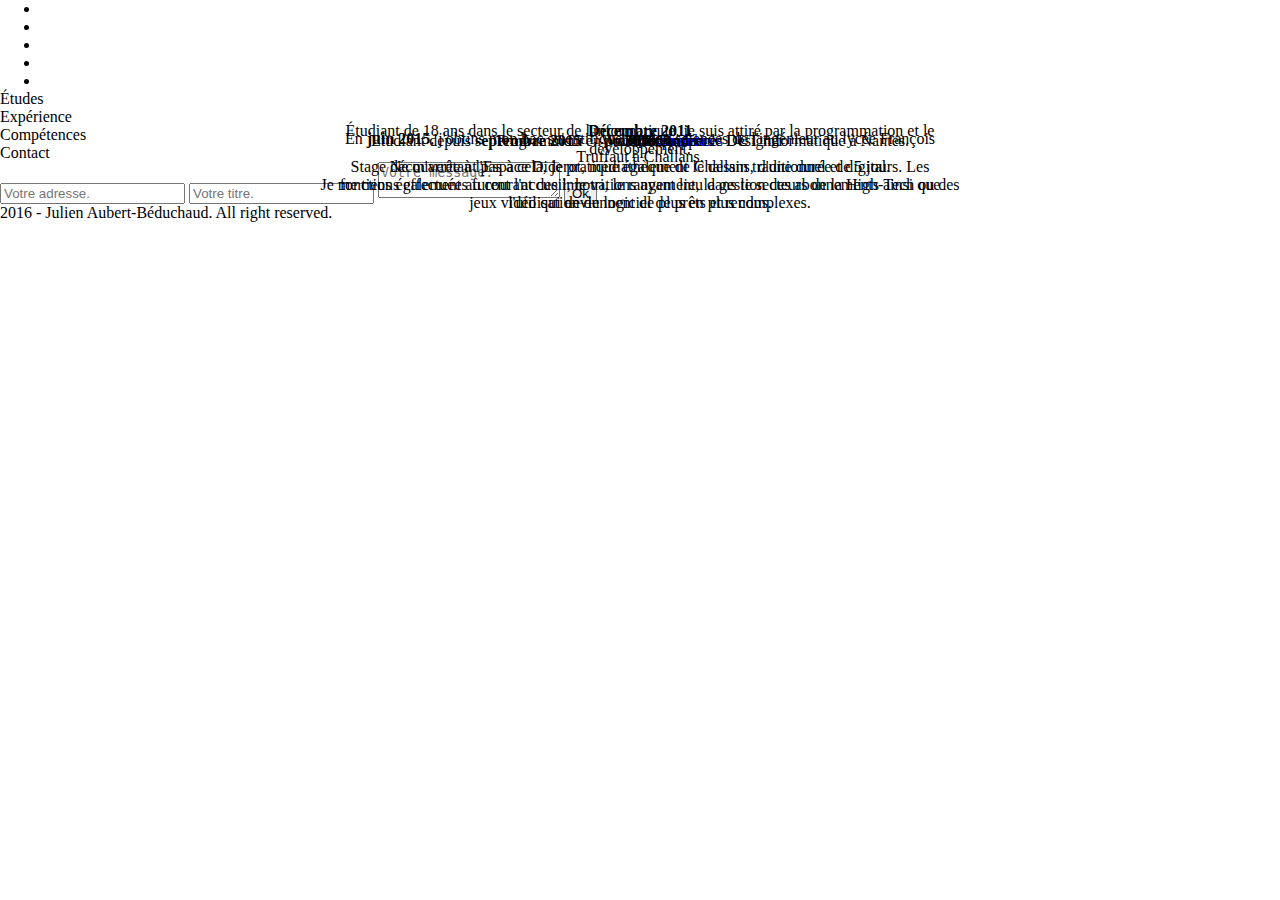
<file: index.html>
<!DOCTYPE html>
<html>
  <head>
    <title>Julien AuBe</title>
    <meta http-equiv="content-type" content="text/html; charset=utf-8" />
		<link rel="stylesheet" type="text/css" href="./css/style.css" media="screen" />
		<script src="https://ajax.googleapis.com/ajax/libs/jquery/1.12.0/jquery.min.js"></script>
    <script>
      $(document).ready(function() {
        $('.smooth').on('click', function() {
          var page = $(this).attr('href');
          var speed = 1000;
          $('html, body').animate( { scrollTop: $(page).offset().top }, speed );
          return false;
        });
      });
    </script>
    <script>
      $(window).scroll(function() {
        var scroll = $(window).scrollTop();
        var size = window.innerHeight;

        if (((size*2.9)>scroll && scroll > size) || (size*6.7)>scroll && scroll > (size*4.8) ){
            $("li").addClass("liwhite");
            $("ul li a").addClass("ulliadark");
        } else {
            $("li").removeClass("liwhite");
            $("ul li a").removeClass("ulliadark");
        }
    });
  </script>
  </head>
  <body>

    <ul class="menu">
        <li><a class="smooth" href="#page-0"><p>Profil</p></a></li>
        <li><a class="smooth" href="#page-etu"><p>Études</p></a></li>
        <li><a class="smooth" href="#page-exp"><p>Expérience</p></a></li>
        <li><a class="smooth" href="#page-com"><p>Compétences</p></a></li>
        <li><a class="smooth" href="#page-contact"><p>Contact</p></a></li>
    </ul>
    <div class="back-white" >
      <div class="cv">

          <div class="cv1"><p>Julien AB.</p></div>
		      <div class="cv2">
            <p>
                Programmeur &middot&nbsp Web Developper &middot&nbsp Designer
            </p>
          </div>
          <div class="cv3" id="page-0">
            <p>
              Étudiant de 18 ans dans le secteur de l'informatique, je suis attiré par la programmation et le développement.</br>
              Ne m'arrêtant pas à cela, je pratique également le dessin traditionnel et digital.</br>
              Je me tiens également au courant des innovations ayant lieu dans le secteurs de la High-Tech ou des jeux vidéo qui deviennent de plus en plus complexes.
            </p>
          </div>
      </div>
    </div>
    <div class="back-black">
      <div class="etudes">

        <div class="title" id="page-etu">Études</div>
        <div class="etudesbox" id="etubox1">
          <p>
            Etudiant depuis <b>septembre 2015</b> en première année de DUT informatique à Nantes.</br>
          </p>
        </div>
        <div class="etudesbox" id="etubox2">
          <p>
            En <b>juin 2015</b>, j'obtins mon bac scientifique, option sciences de l'ingénieur au lycée François Truffaut à Challans.
          </p>
        </div>
        <div class="timeline" id="etu"></div>
        <div class="date" id="date2016"><p>2016</p></div>
        <div class="date" id="date2015"><p>2015</p></div>
      </div>

    </div>
    <div class="back-white">
      <div class="experience" >
        <div class="title" id="page-exp">
          Expérience
        </div>
        <div class="timeline" id="exp"></div>
        <div class="circle"></div>
        <div class="expboxarrow" id="expbox1"></div>
        <div class="expbox" id="expbox1">
          <p>
            <b>Décembre 2011</b>	</br><br> Stage découverte à l'Espace Diderot, médiathèque de Challans, d'une durée de 5 jours. Les fonctions effectuées furent l'accueil, le tri, le rangement, la gestion des abonnements ainsi que l'utilisation du logiciel de prêts et rendus.
          </p>
        </div>
      </div>
    </div>
    <div class="back-black">
      <div class="competences">
        <div class="title" id="page-com">Compétences</div>

        <div id="boxcompetence">
        	<div class="boxcompetence" id="combox1">
        		<div id="boxcompetence-img"><div id="img1"></div></div>
        		<div class="boxcompetence-content">
        			<p>50%</p>
        		</div>
        	</div>
        </div>

        <div id="boxcompetence">
          <div class="boxcompetence" id="combox2">
            <div id="boxcompetence-img"><div id="img2"></div></div>
            <div class="boxcompetence-content">
              <p>25%</p>
            </div>
          </div>
        </div>

        <div id="boxcompetence">
          <div class="boxcompetence" id="combox3">
            <div id="boxcompetence-img"><div id="img3"></div></div>
            <div class="boxcompetence-content">
              <p>15%</p>
            </div>
          </div>
        </div>

        <div id="boxcompetence">
          <div class="boxcompetence" id="combox4">
            <div id="boxcompetence-img"><div id="img4"></div></div>
            <div class="boxcompetence-content">
              <p>60%</p>
            </div>
          </div>
        </div>

        <div id="boxcompetence">
          <div class="boxcompetence" id="combox5">
            <div id="boxcompetence-img"><div id="img5"></div></div>
            <div class="boxcompetence-content">
              <p>30%</p>
            </div>
          </div>
        </div>

        <div id="boxcompetence">
          <div class="boxcompetence" id="combox6">
            <div id="boxcompetence-img"><div id="img6"></div></div>
            <div class="boxcompetence-content">
              <p>5%</p>
            </div>
          </div>
        </div>
      </div>
    </div>

    <div class="back-white">
      <div class="contact" id="page-contact">
        <div class="title" id="contact">Contact</div>
        <form action="MAILTO:julienaubeb@gmail.com" method="post" enctype="text/plain">
          <input type="text" name="adresse" id="adresse" placeholder="Votre adresse." maxlength="75">
          <input type="text" name="sujet" id="sujet" placeholder="Votre titre." maxlength="150">
          <textarea name="message" placeholder="Votre message."></textarea>
          <input type="submit" name="send" id="send" value="Ok">
        </form>
      </div>
    </div>

    <div class="footer">
      2016 - Julien Aubert-Béduchaud. All right reserved.
    </div>
  </body>
</html>
</file>
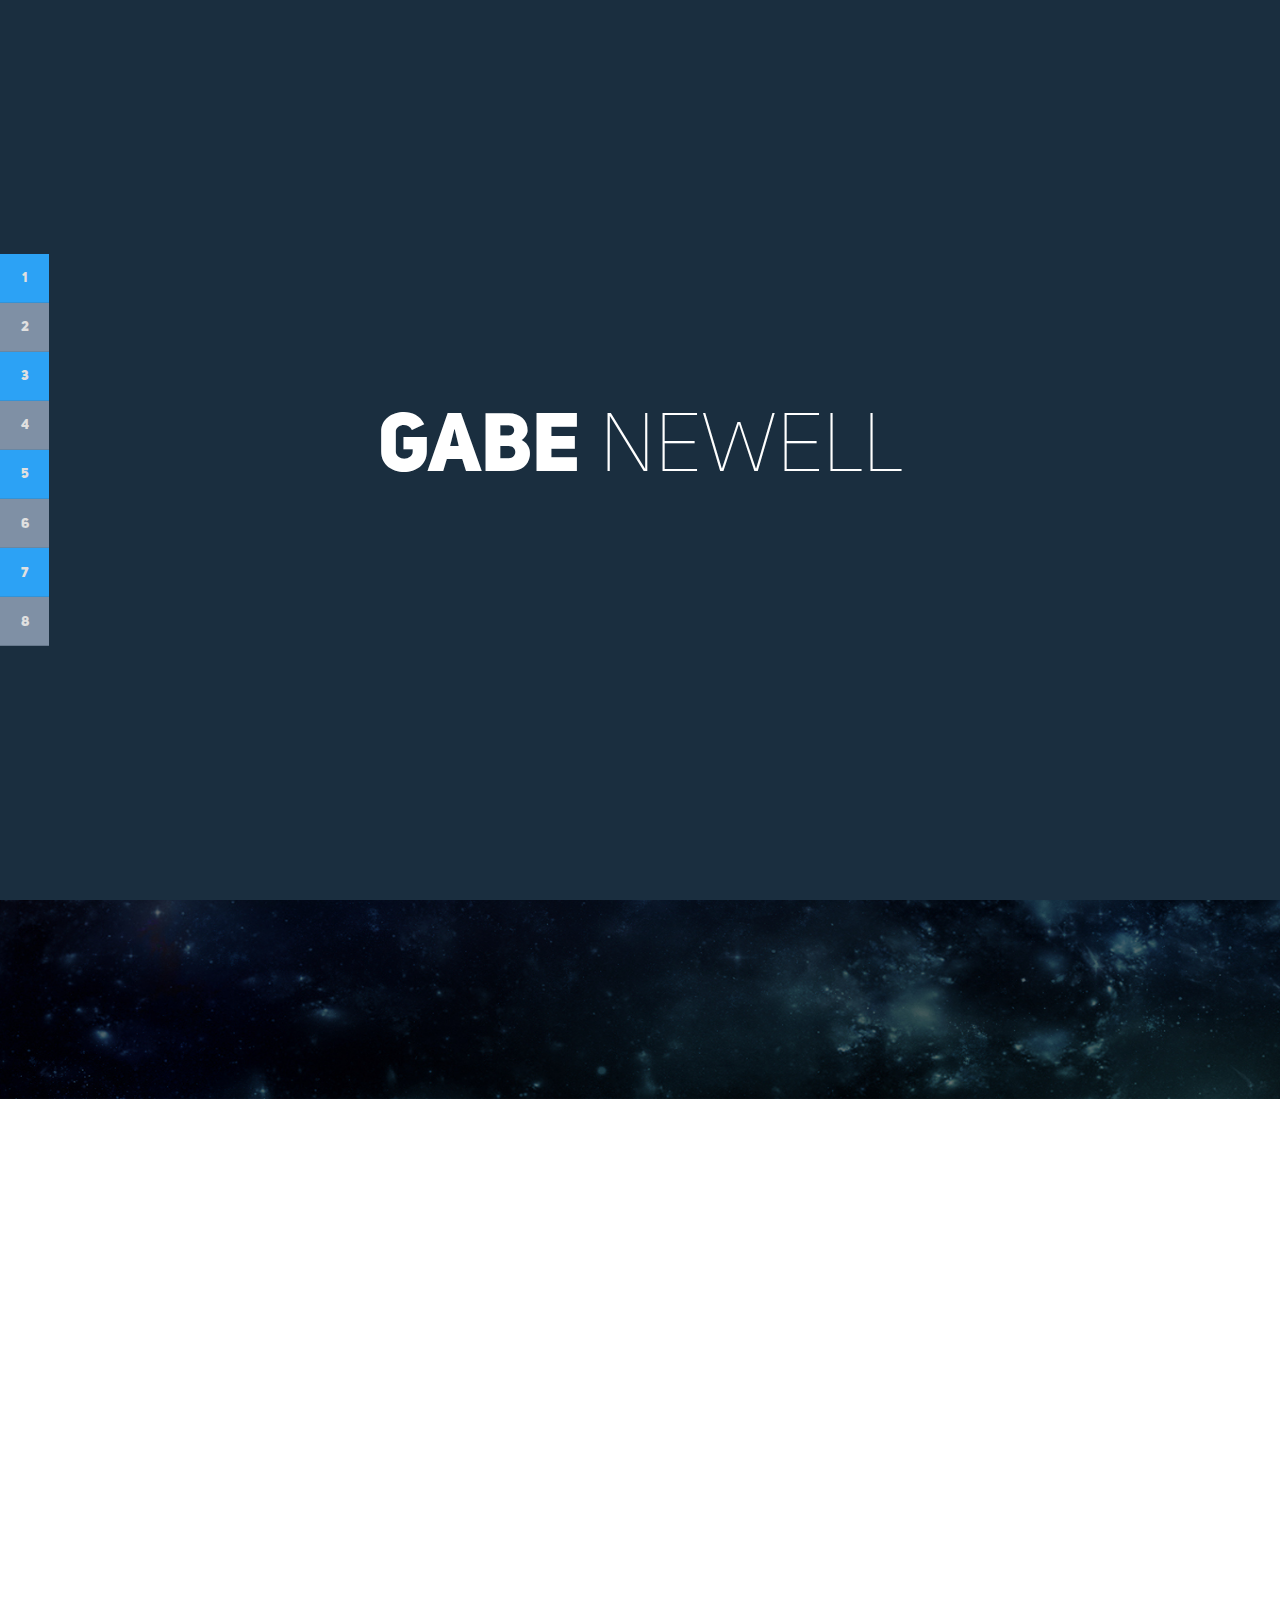
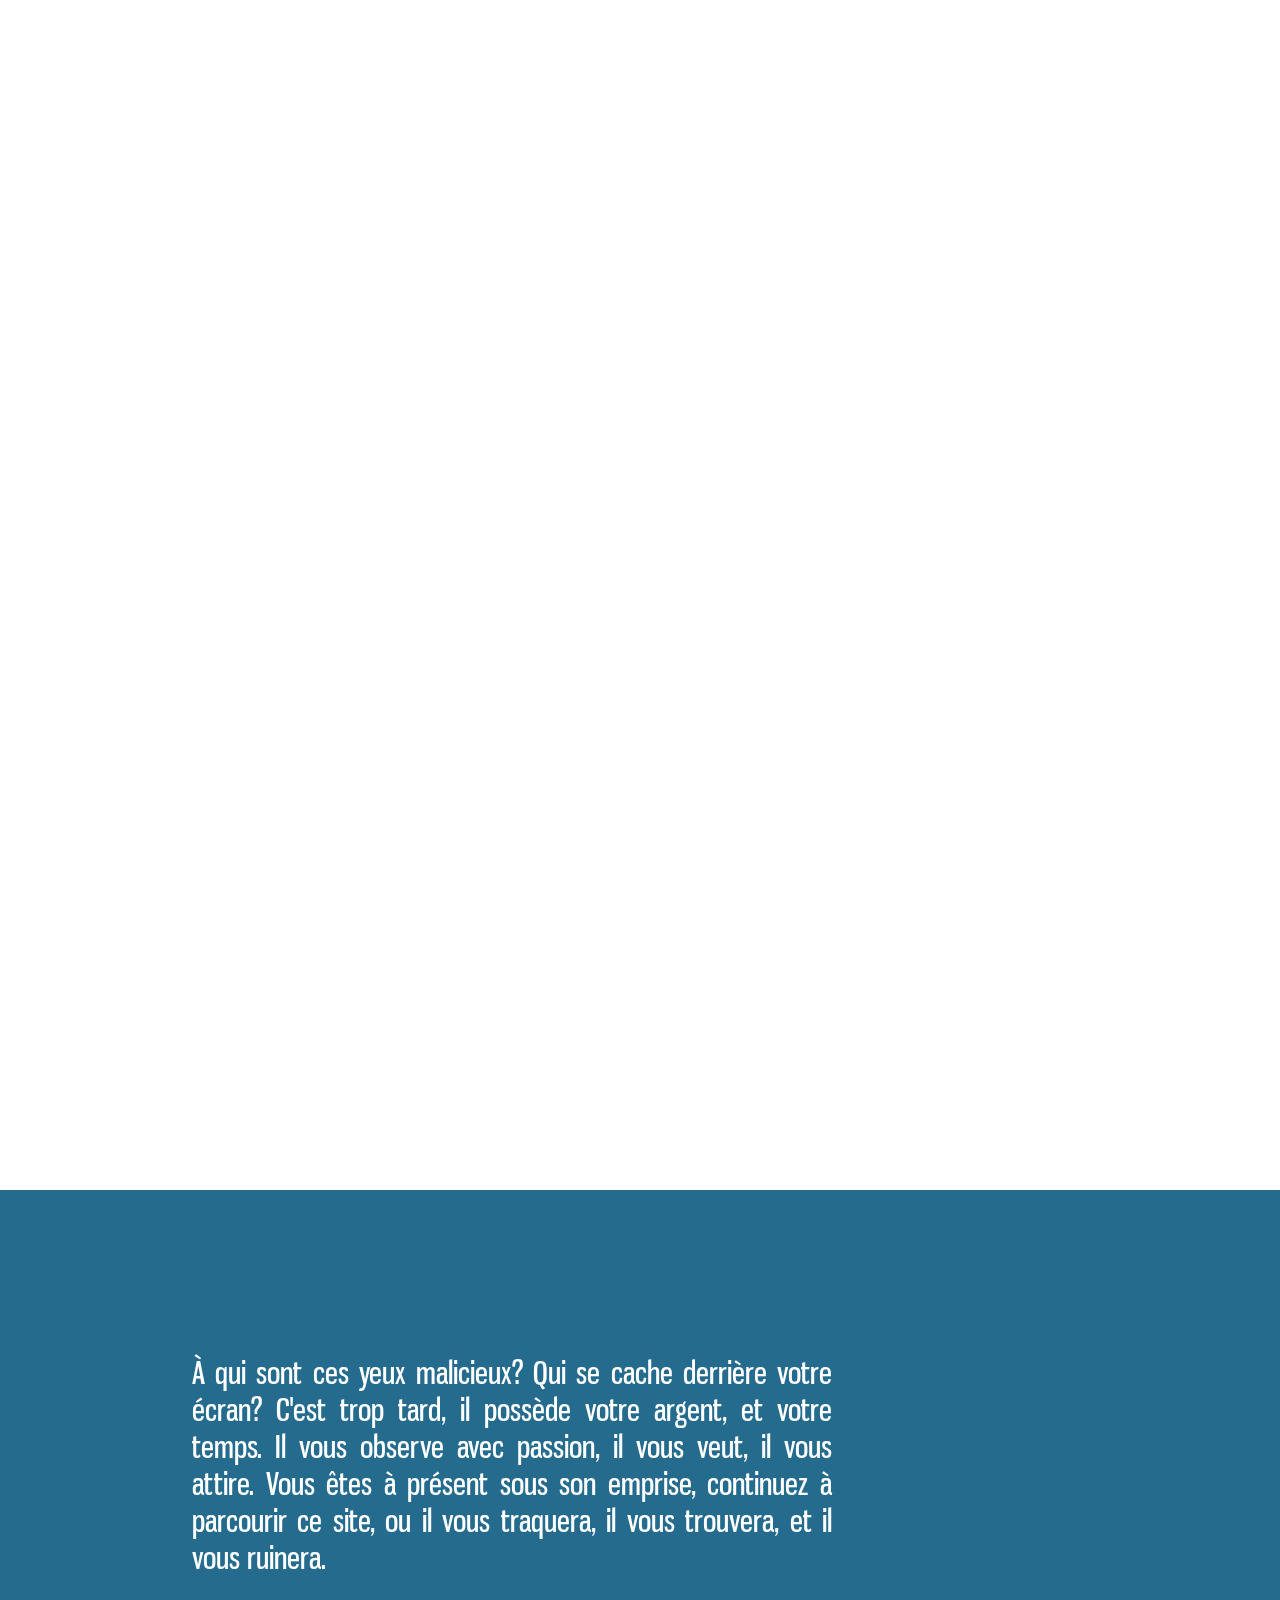
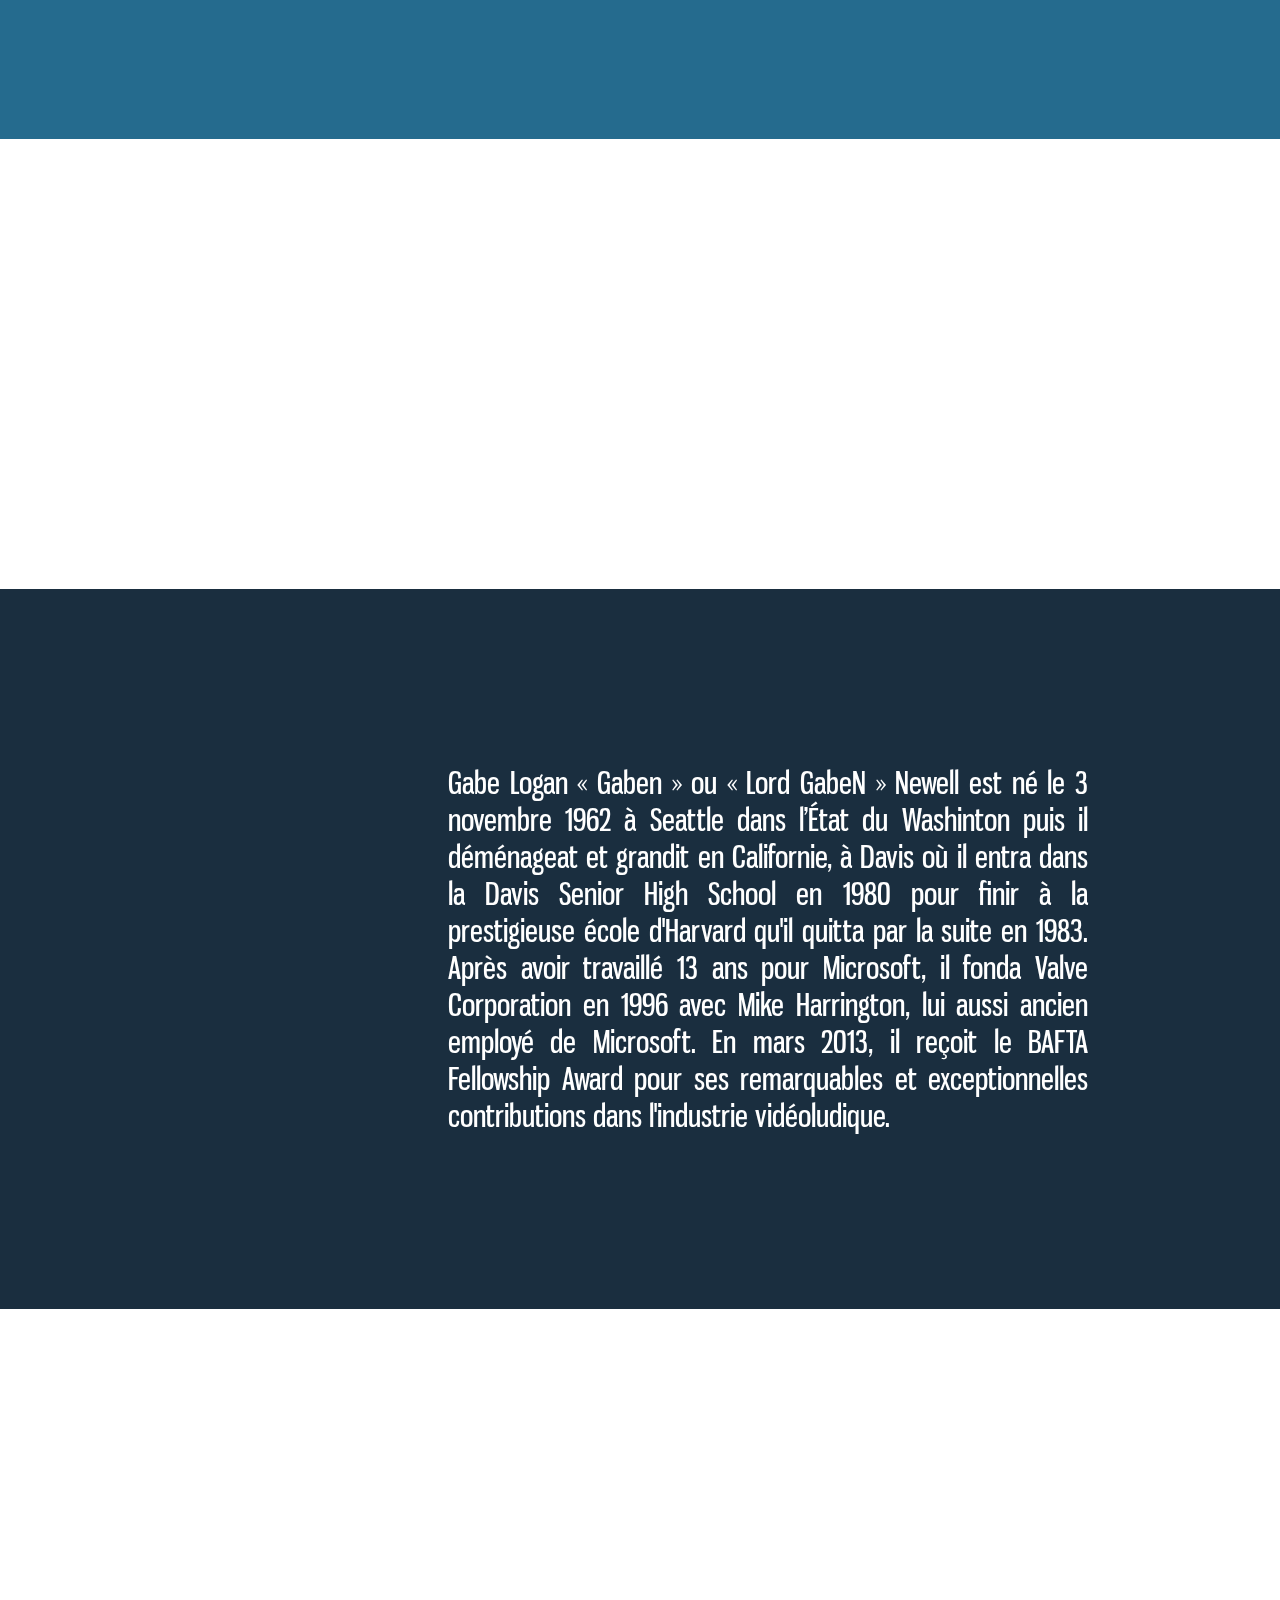
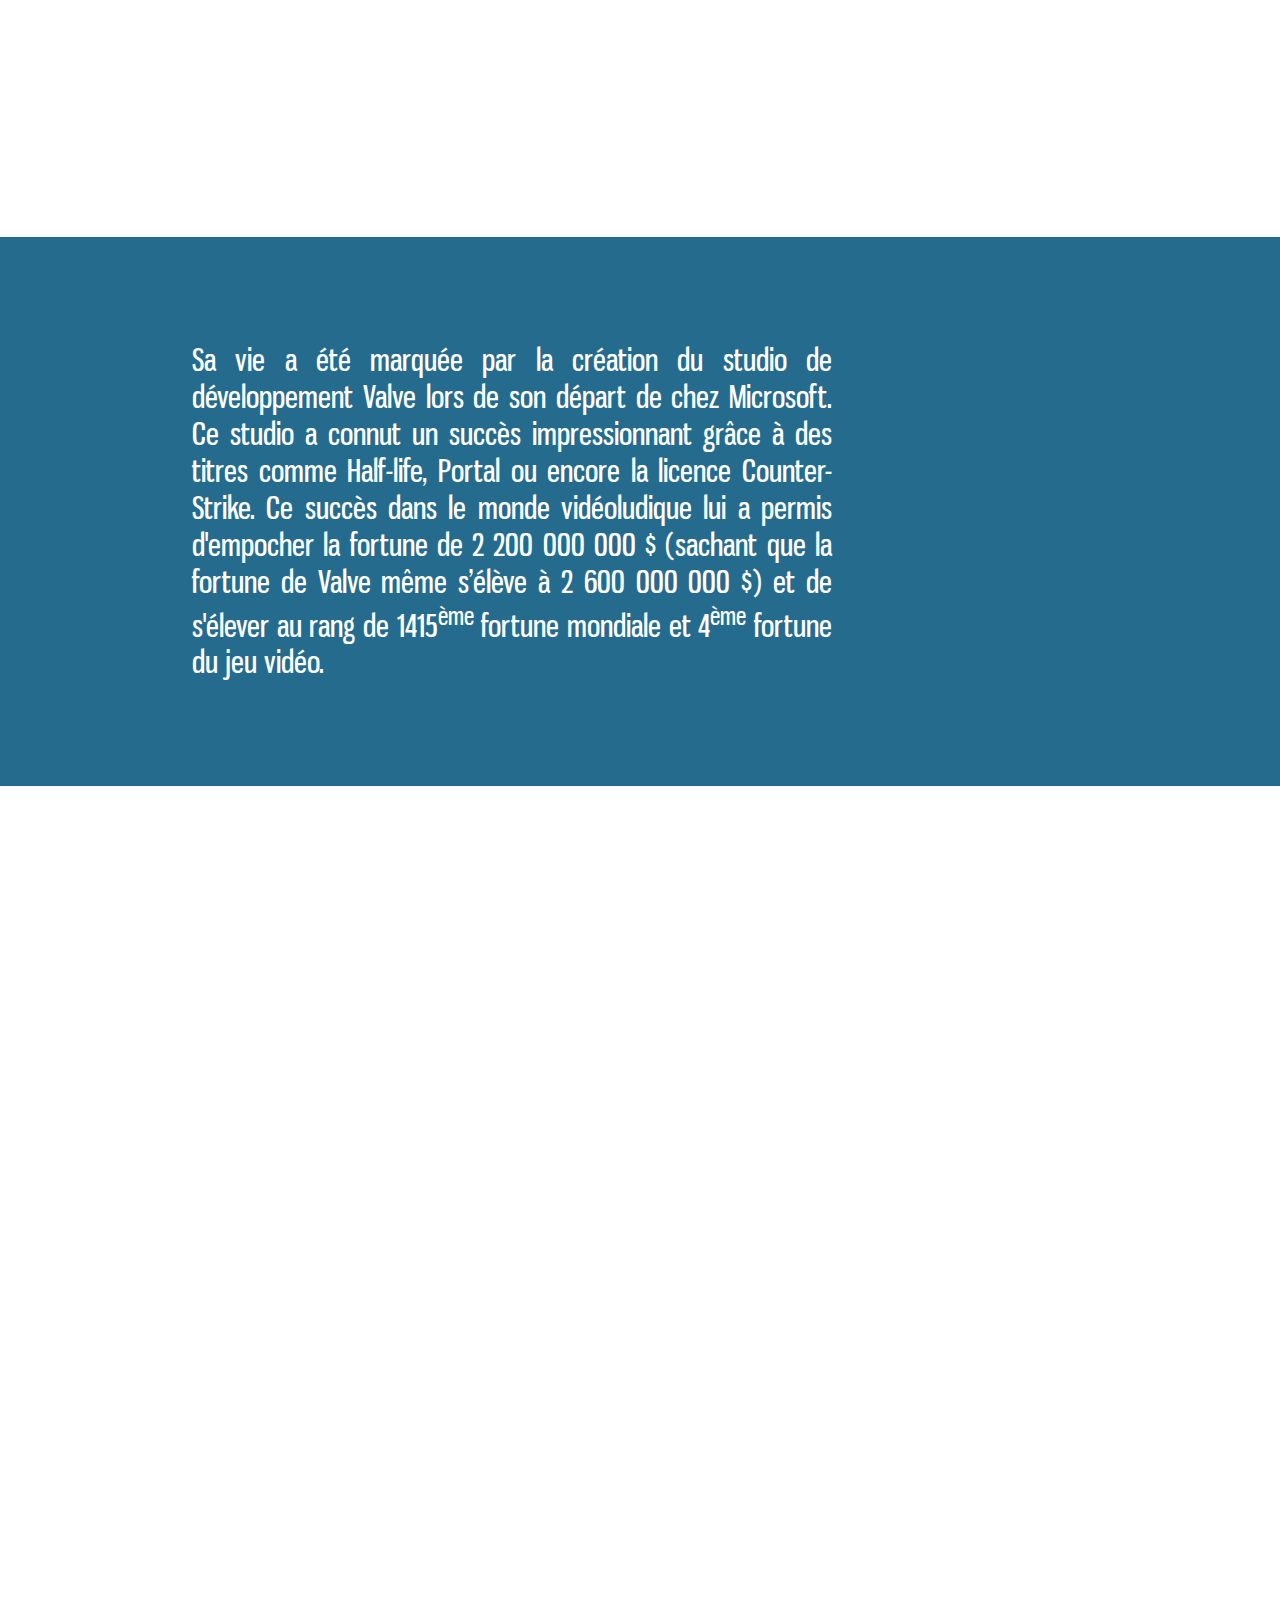
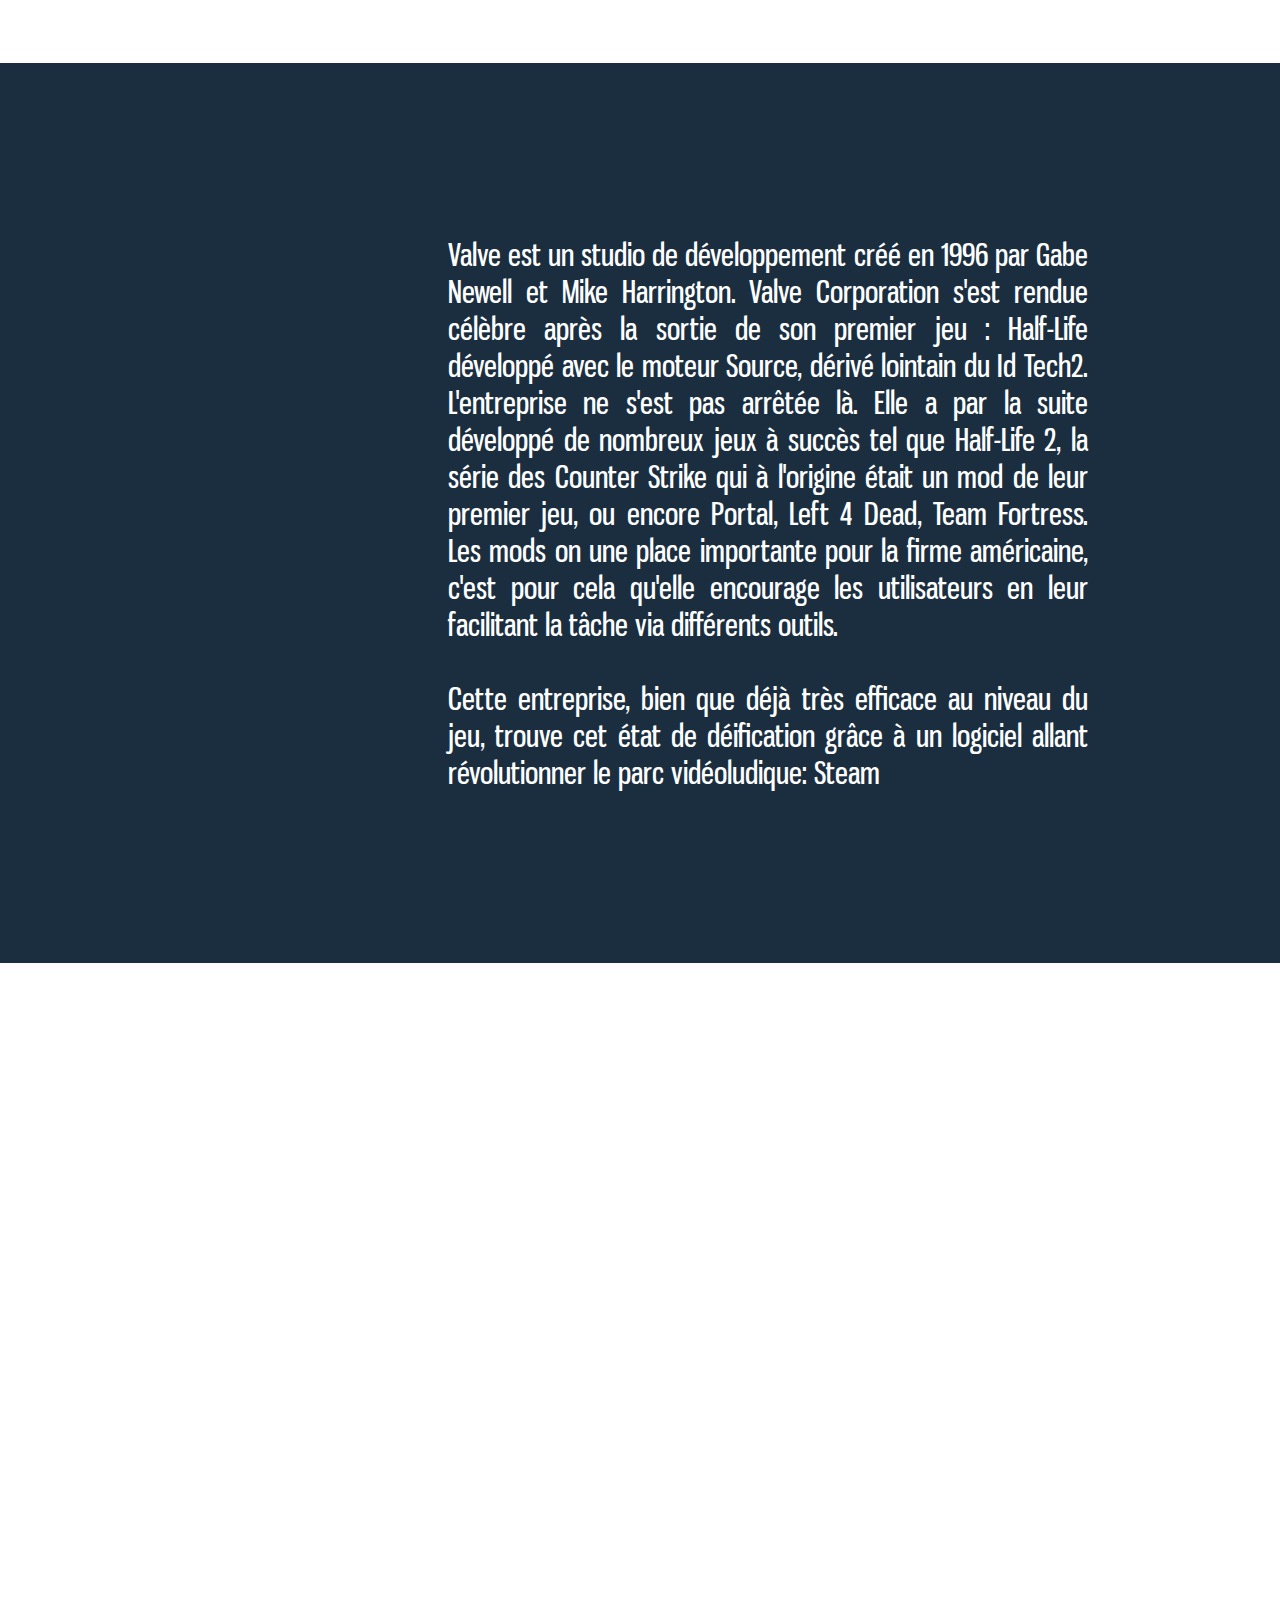
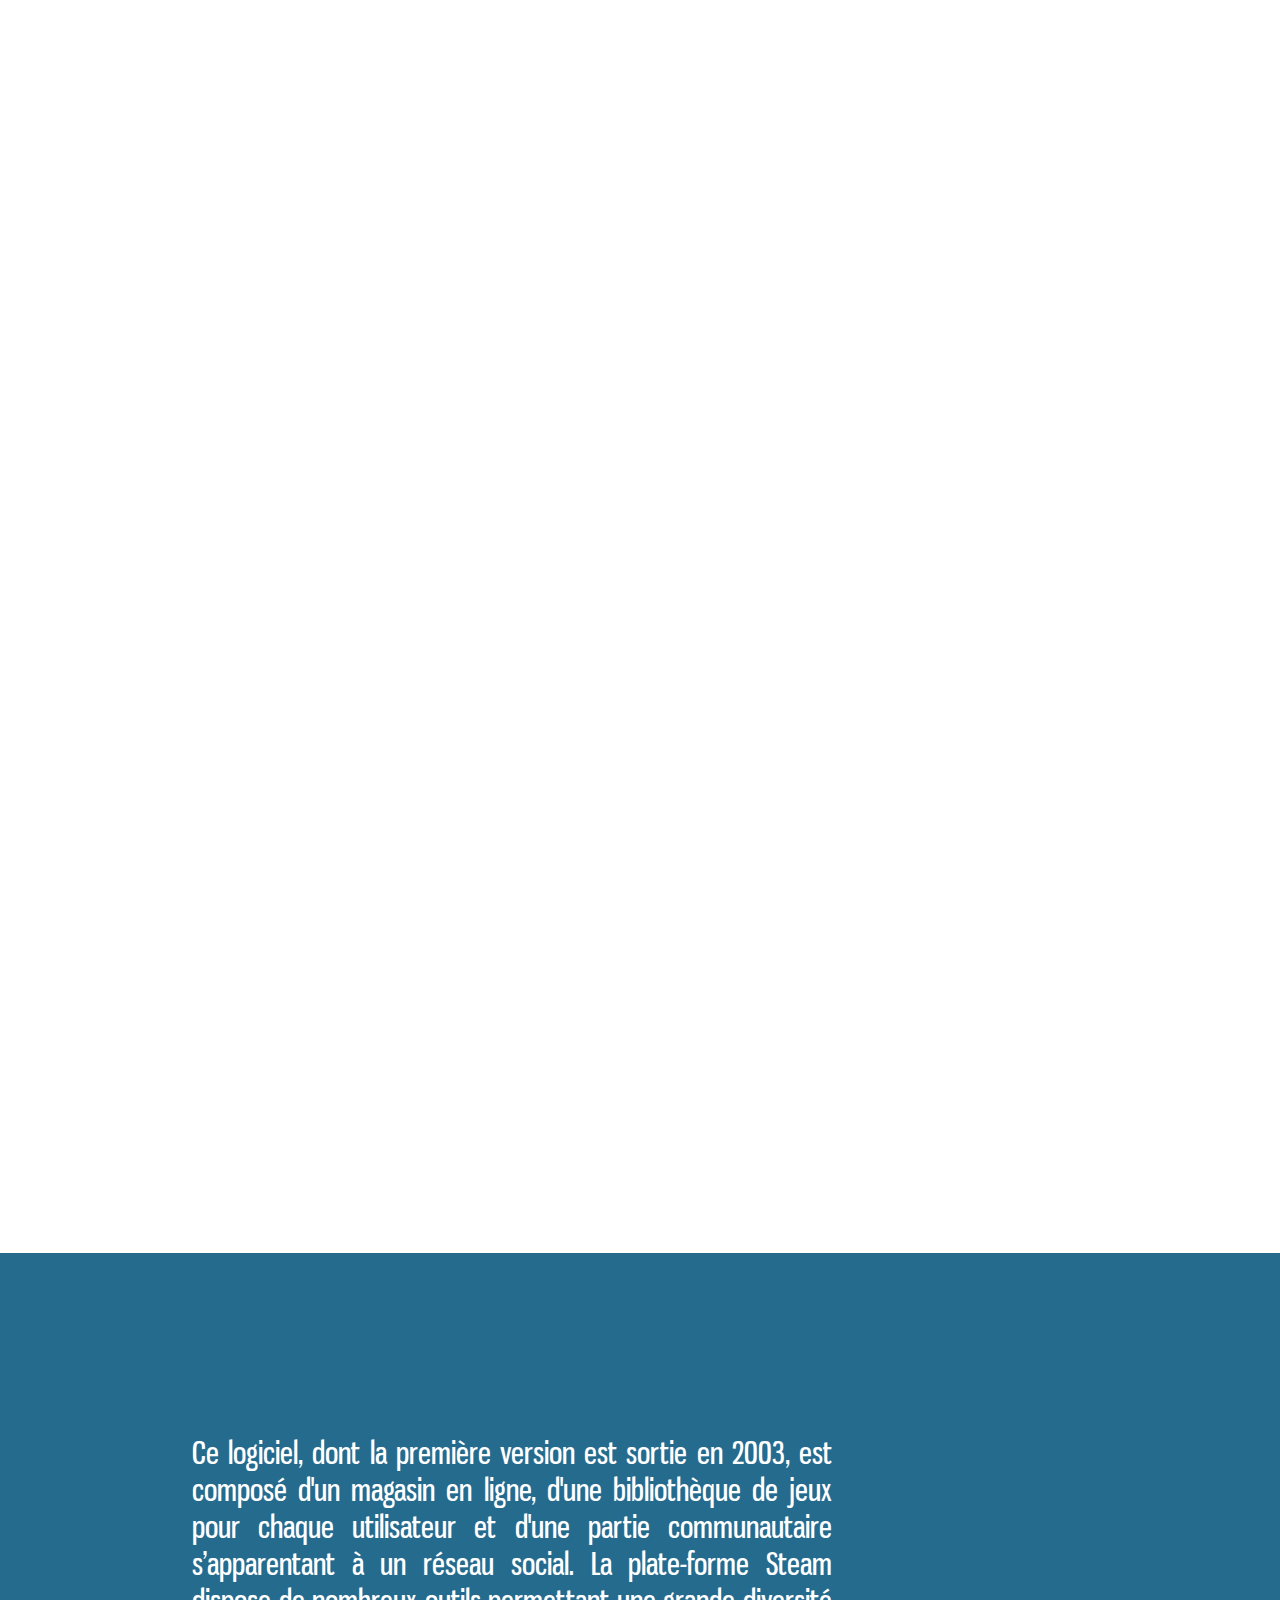
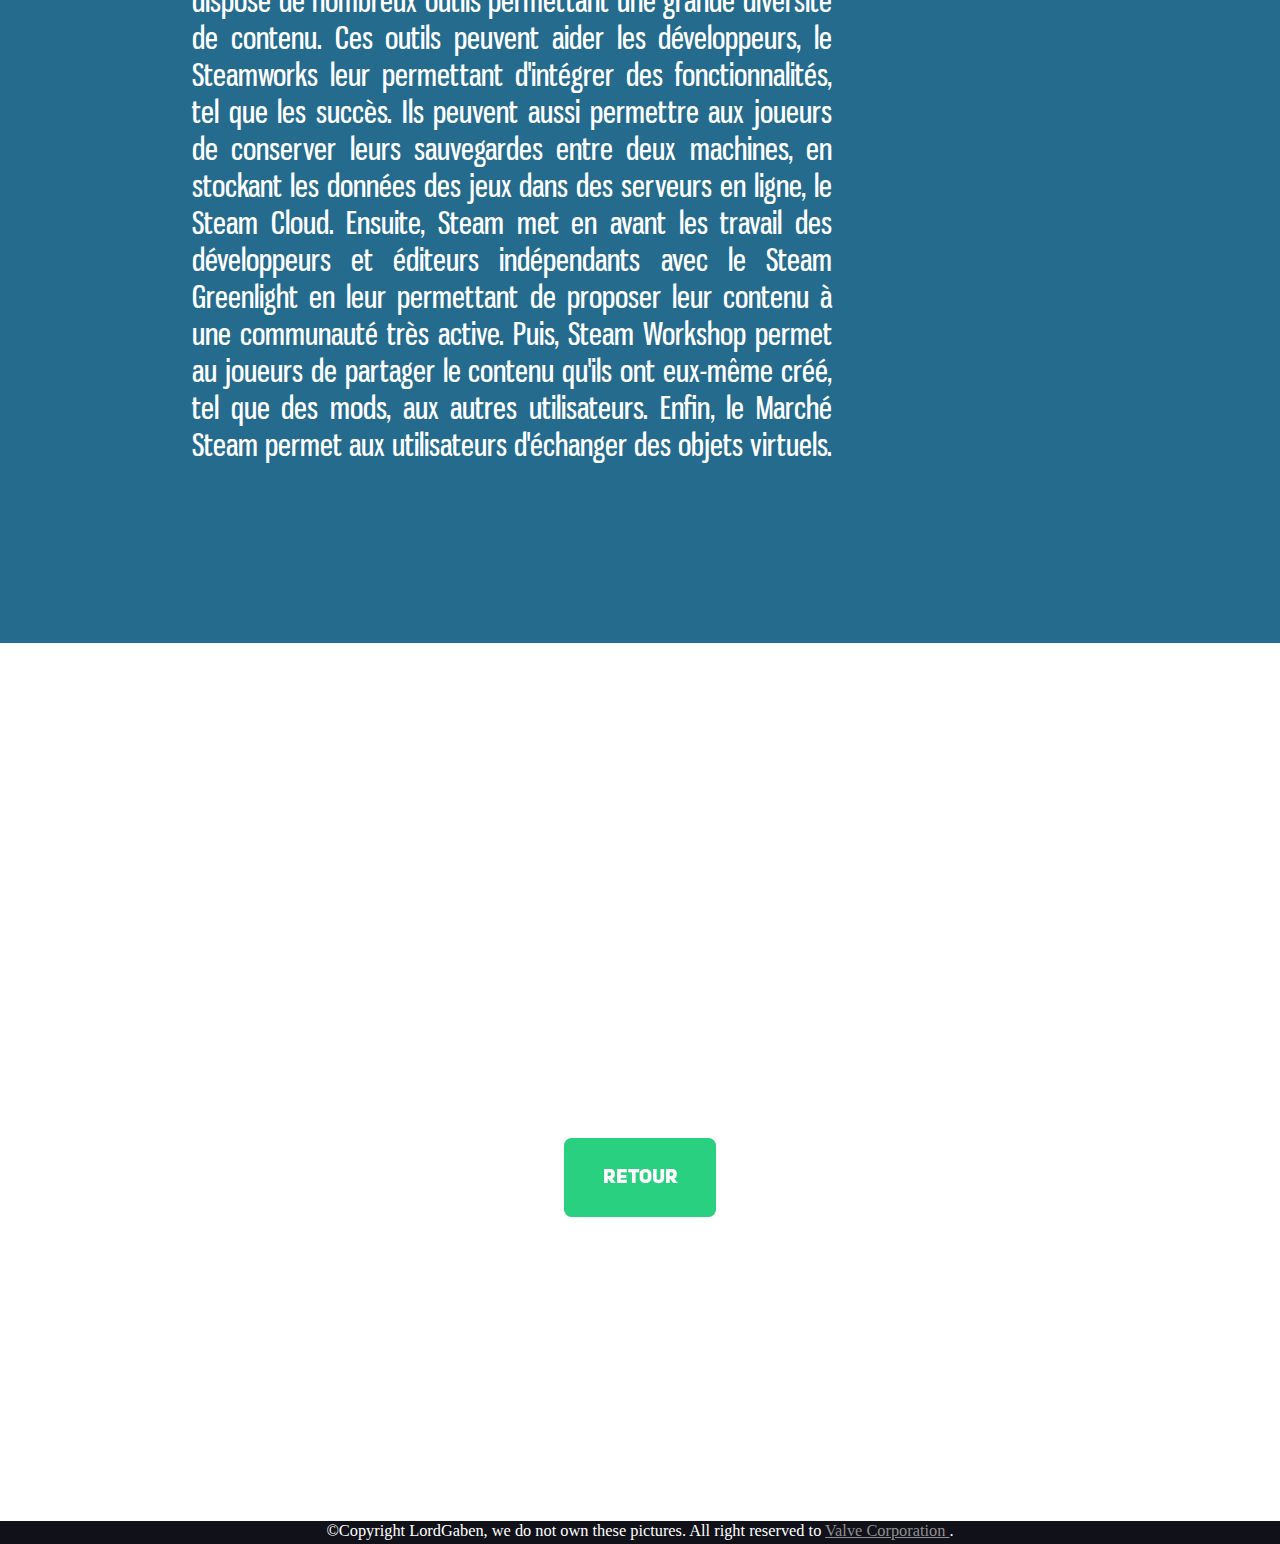
<file: site1/index.html>
<!DOCTYPE html>
<html>
	<head>
		<title>Praise the lord.</title>
		<meta http-equiv="content-type" content="text/html; charset=utf-8" />
		<link rel="stylesheet" type="text/css" href="./css/style.css" media="screen" />
		<script src="https://ajax.googleapis.com/ajax/libs/jquery/1.12.0/jquery.min.js"></script>
		<script src="js/parallax.js"></script>
		<script>
			$(document).ready(function() {
				$('.js-scrollTo').on('click', function() {
					var page = $(this).attr('href');
					var speed = 1000;
					$('html, body').animate( { scrollTop: $(page).offset().top }, speed );
					return false;
				});
			});
		</script>
	</head>
	<body>


		<ul class="menu">
			<span id="helper">
				<li><a class="js-scrollTo" href="#page-0">1</a></li>
				<li><a class="js-scrollTo" href="#page-1">2</a></li>
				<li><a class="js-scrollTo" href="#page-2">3</a></li>
				<li><a class="js-scrollTo" href="#page-3">4</a></li>
				<li><a class="js-scrollTo" href="#page-4">5</a></li>
				<li><a class="js-scrollTo" href="#page-5">6</a></li>
				<li><a class="js-scrollTo" href="#page-6">7</a></li>
				<li><a class="js-scrollTo" href="#page-7">8</a></li>
		</span>
		</ul>

		<div class="large-text-window" id="page-0">
			<div class="text-title">
				<b>Gabe</b> Newell
			</div>
		</div>
		<div class="giant-parallax-window" data-natural-width=1920 data-natural-height=1080 data-speed="0.1" data-bleed="100" data-parallax="scroll" data-image-src="./img/Space.jpg">
			<div class="text-image-giant">
				<span class="container" id="page-1">
					<p>
						<br>
						Il existe une prophétie, énoncée il y a de nombreux siècles...<br>
						Un récit d'aventures, d'amour, de passion, de haine...<br>
						Aujourd'hui, la vérité éclate,<br>
						Il est là.<br>
						Il nous observe.<br>
						Nous lui appartenons, et nous le vénérons.<br>
						Cette prophétie, la voici :<br>
						<br>
						<i>
							"Un jour, un homme dominera le monde,<br>
							Il possèdera chaque homme, il tiendra le monde en haleine,<br>
							Son emprise sur le monde n'aura d'égale que son ombre,<br>
							Projetée sur nos loisirs par la lumière tamisée des écrans lumineux...<br>
							Un regard fier, des cheveux chaotiques, un menton glouton,<br>
							Voilà celui que l'on adulera,<br>
							Voilà celui qui nous achètera,<br>
							Voilà celui qui ne compte pas jusqu'à trois..."<br>
						</i>
					</p>
				</span>
			</div>
		</div>
		<div class="short-text-window-light" id="page-2">
			<div class="text-small-left">
				<p>
						À qui sont ces yeux malicieux?
						Qui se cache derrière votre écran?
						C'est trop tard, il possède votre argent, et votre temps.
						Il vous observe avec passion, il vous veut, il vous attire.
						Vous êtes à présent sous son emprise, continuez à parcourir ce site,
						ou il vous traquera, il vous trouvera, et il vous ruinera.
				</p>
			</div>
		</div>
		<div class="short-parallax-window" data-natural-width=1920 data-natural-height=1080 data-speed="0.5" data-bleed="100" data-parallax="scroll" data-image-src="./img/GabenEyes.jpg"></div>
		<div class="text-window" id="page-3">
			<div class="text-classic-right">
				<p>
					Gabe Logan « Gaben » ou « Lord GabeN »  Newell est né le 3 novembre 1962 à Seattle dans l’État du Washinton puis il déménageat et grandit en Californie, à Davis où il entra dans la Davis Senior High School en 1980 pour finir à la prestigieuse école d'Harvard qu'il quitta par la suite en 1983. Après avoir travaillé 13 ans pour Microsoft, il fonda Valve Corporation en 1996 avec Mike Harrington, lui aussi ancien employé de Microsoft. En mars 2013, il reçoit le BAFTA Fellowship Award pour ses remarquables et exceptionnelles contributions dans l'industrie vidéoludique.
				</p>
		</div>
		<div class="large-parallax-window" data-natural-width=3328 data-natural-height=1872 data-speed="0.2" data-bleed="100" data-parallax="scroll" data-image-src="./img/Gabe.jpg"></div>
		<div class="short-text-window-light" id="page-4">
				<div class="text-small-left">
					<p>
						Sa vie a été marquée par la création du studio de développement Valve lors de son départ de chez Microsoft. Ce studio a connut un succès impressionnant grâce à des titres comme Half-life, Portal ou encore la licence Counter-Strike. Ce succès dans le monde vidéoludique lui a permis d'empocher la fortune de 2 200 000 000 $ (sachant que la fortune de Valve même s’élève à 2 600 000 000 $) et de s'élever au rang de 1415<sup>ème</sup> fortune mondiale et 4<sup>ème</sup> fortune du jeu vidéo.
					</p>
				</div>
			</div>
		<div class="large-parallax-window" data-natural-width=1366 data-natural-height=768 data-speed="0.2" data-bleed="100" data-parallax="scroll" data-image-src="./img/GabeCreated.png"></div>
		<div class="large-text-window" id="page-5">
			<div class="text-large-right">
				<p>
					Valve est un studio de développement créé en 1996 par Gabe Newell et Mike Harrington. Valve Corporation s'est rendue célèbre après la sortie de son premier jeu : Half-Life développé avec le moteur Source, dérivé lointain du Id Tech2. L'entreprise ne s'est pas arrêtée là. Elle a par la suite développé de nombreux jeux à succès tel que Half-Life 2, la série des Counter Strike qui à l'origine était un mod de leur premier jeu, ou encore Portal, Left 4 Dead, Team Fortress. Les mods on une place importante pour la firme américaine, c'est pour cela qu'elle encourage les utilisateurs en leur facilitant la tâche via différents outils.<br>
					<br>
					Cette entreprise, bien que déjà très efficace au niveau du jeu, trouve cet état de déification grâce à un logiciel allant révolutionner le parc vidéoludique: Steam

				</p>
			</div>
		</div>
		<div class="giant-parallax-window" data-natural-width=1920 data-natural-height=1080 data-speed="0.1" data-bleed="100" data-parallax="scroll" data-image-src="./img/Steam.png"></div>
		<div class="large-text-window-light" id="page-6">
			<div class="text-large-left">
				<p>
					Ce logiciel, dont la première version est sortie en 2003, est composé d'un magasin en ligne, d'une bibliothèque de jeux pour chaque utilisateur et d'une partie communautaire s’apparentant à un réseau social.
					La plate-forme Steam dispose de nombreux outils permettant une grande diversité de contenu. Ces outils peuvent aider les développeurs, le Steamworks leur permettant d'intégrer des fonctionnalités, tel que les succès. Ils peuvent aussi permettre aux joueurs de conserver leurs sauvegardes entre deux machines, en stockant les données des jeux dans des serveurs en ligne, le Steam Cloud. Ensuite, Steam met en avant les travail des développeurs et éditeurs indépendants avec le Steam Greenlight en leur permettant de proposer leur contenu à une communauté très active. Puis, Steam Workshop permet au joueurs de partager le contenu qu'ils ont eux-même créé, tel que des mods, aux autres utilisateurs. Enfin, le Marché Steam permet aux utilisateurs d'échanger des objets virtuels.
				</p>
			</div>
		</div>
		<div class="large-parallax-window" data-natural-width=1920 data-natural-height=1052 data-speed="0.2" data-bleed="100" data-parallax="scroll" data-image-src="./img/GodGabe.jpg" id="page-7">
			<div class="text-god-gaben">
				<p>
					Praise Lord <b>Gaben</b>
				</p>
			</div>
			<div class="button-menu" onclick="location.href='index.html'"; style="cursor:pointer";>
				<b>Retour</b>
			</div>
		</div>
		<div class="footercopyright">
			<p>
				&copy;Copyright LordGaben, we do not own these pictures. All right reserved to
					<a href="http://www.valvesoftware.com/">
						Valve Corporation
					</a>.
			</p>
		</div>


	</body>

</html>
</file>
<file: css/style.css>
*{
  margin: 0;
}

h1{
  position: absolute;
  font-family: "Rockwell";
  font-size: calc( (7vh + 7vw) / 2);
  color: #fff;
  top:50%;
  margin-left: 50%;
  transform: translate(-50%, -50%);


}

p{
  position: absolute;

  font-family: "Century Gothic";
  text-align: center;
  top:15%;
  margin-left: 50%;
  transform: translate(-50%, -15%);


}

img{
  position: relative;
  height: 95%;
  width: 95%;
  max-height: 100%;
  max-width: 100%;
  top:50%;
  margin-left: 50%;
  transform: translate(-50%, -50%);
}

.titlecontainer{
  height: 30vh;
  width: 100%;
  position: absolute;
  background-color: #ffa500;
}

.sitecontainer{
  position: absolute;
  top:100%;
  height: 70vh;
  width: 100%;
  background-color: #bbb ;
  border-top: 2vh solid #fff;
  transform: translateY(-100%);
}

.sitebox{
  position: absolute;
  height: calc( (25vh + 25vw) / 2);
  width: calc( (35vh + 35vw) / 2);
  background-color: #fff;
  border-radius: 2%;
  box-shadow: 8px 8px 10px #555;
  -o-transition: height 0.3s ease, width 0.3s ease;
  -moz-transition: height 0.3s ease, width 0.3s ease;
  -webkit-transition: height 0.3s ease, width 0.3s ease;
  transition: height 0.3s ease, width 0.3s ease;
}

.sitebox:hover{
  height: calc( (27.5vh + 27.5vw) / 2);
  width: calc( (38.5vh + 38.5vw) / 2);
}

.sitebox#sitebox1{
  top:70%;
  margin-left: 25%;
  transform :translate(-25%,-70%);
}
.sitebox#sitebox2{
  top:70%;
  margin-left: 75%;
  transform :translate(-75%,-70%);
}
</file>
<file: site1/css/style.css>
*{
	margin : 0;

}

@font-face{
  font-family: 'Gnuolane';
  src: url('../fonts/Gnuolane.ttf') format("truetype");
}

@font-face{
	font-family: 'Uni Sans';
	src: url('../fonts/Uni Sans Thin Italic.otf') format("opentype");
	font-weight: normal;
	font-style: italic;
}

@font-face{
	font-family: 'Uni Sans';
	src: url('../fonts/Uni Sans Thin.otf') format("opentype");
	font-weight: normal;
	font-style: normal;
}

@font-face{
	font-family: 'Uni Sans';
	src: url('../fonts/Uni Sans Heavy Italic.otf') format("opentype");
	font-weight: bold;;
	font-style: italic;
}

@font-face{
	font-family: 'Uni Sans';
	src: url('../fonts/Uni Sans Heavy.otf') format("opentype");
	font-weight: bold;
	font-style: normal;
}

::-webkit-scrollbar {
    width: 8px;
}
::-webkit-scrollbar-track {
	  background-color:#777;
    border-left: 1px solid #777;

}
::-webkit-scrollbar-thumb {
    background-color: #fff;
		border-radius: 100px;

}
::-webkit-scrollbar-thumb:hover {
    background-color: #aaa;
		border-radius: 100px;
}


video#vid {
    position: fixed;
    top: 50%;
    left: 50%;
    min-width: 100%;
    min-height: 100%;
    width: auto;
    height: auto;
    z-index: -100;
    -ms-transform: translateX(-50%) translateY(-50%);
    -moz-transform: translateX(-50%) translateY(-50%);
    -webkit-transform: translateX(-50%) translateY(-50%);
    transform: translateX(-50%) translateY(-50%);
    background-size: cover;
}

ul{
	display : inline-block;
	list-style-type:none;
	position: fixed;
	z-index : 999;
	top:50%;
	margin : 0;
	padding: 0;
	transform: translateY(-50%);


}

ul li a{
 transition: 120ms linear;
 display:block;
 height:calc((1.5vh + 1.5vw) / 2);
 width:calc((1.5vh + 1.5vw) / 2);
 background-color:#2ca2f5;
 text-decoration:none;
 text-align:center;
 padding: calc((1.5vh + 1.5vw) / 2);
 font-family: 'Uni Sans';
 color:#e0e0e0;
 font-size: calc((1.3vh + 1.3vw) / 2);
 font-weight: bold;


 }
 ul li:nth-child(even) a{
	 background-color:#7f90a5	;
}

 ul li a:hover{
 transition: 120ms linear;
 display:block;
 height:calc((1.5vh + 1.5vw) / 2);
 width:calc((1.5vh + 1.5vw) / 2);
 background-color:#2381c4;
 text-decoration:none;
 text-align:center;
 padding: calc((1.5vh + 1.5vw) / 2) calc((2.5vh + 2.5vw) / 2) calc((1.5vh + 1.5vw) / 2) calc((2.5vh + 2.5vw) / 2);
 font-family: 'Uni Sans';
 color:#e0e0e0;
 font-size: calc((1.3vh + 1.3vw) / 2);
 font-weight: bold;
 }
 ul li:nth-child(even) a:hover{
	 background-color:#667a93;
}

.text-title{
	position: relative;
	font-family: 'Uni Sans';
	text-align: center;
	color: #ffffff;
	font-size: calc((6vh + 6vw) / 1.6);
	line-height: 100vh;
}

.text-image-giant{
	position:relative;;
	font-family: 'Uni Sans';
	text-align: justify;
	color: #ffffff;
	font-size: calc((2.5vh + 2.5vw) / 2);
	top:50%;
	transform: translateY(-50%);
	margin-left:25%;
	margin-right:25%;
}

.text-small-left{
	position:relative;
	font-family: 'Gnuolane';
	text-align: justify;
	color: #ffffff;
	font-size: calc((2.8vh + 2.8vw) / 2);
	top:50%;
	transform: translateY(-50%);
	margin-left:15%;
	margin-right:35%;
}

.text-classic-right{
	position:relative;
	font-family: 'Gnuolane';
	text-align: justify;
	color: #ffffff;
	font-size: calc((2.8vh + 2.8vw) / 2);
	top:50%;
	transform: translateY(-50%);
	margin-left:35%;
	margin-right:15%;
}

.text-large-right{
	position:relative;
	font-family: 'Gnuolane';
	text-align: justify;
	color: #ffffff;
	font-size: calc((2.8vh + 2.8vw) / 2);
	top:50%;
	transform: translateY(-50%);
	margin-left:35%;
	margin-right:15%;
}

.text-large-left{

	position:relative;
	font-family: 'Gnuolane';
	text-align: justify;
	color: #ffffff;
	font-size: calc((2.8vh + 2.8vw) / 2);
	top:50%;
	transform: translateY(-50%);
	margin-left:15%;
	margin-right:35%;
}


.short-parallax-window {
		position: relative;
    height: 50vh;
    background: transparent;
}

.parallax-window {
		position: relative;
    height: 70vh;
    background: transparent;
}

.large-parallax-window {
		position: relative;
    height: 97.5vh;
    background: transparent;

}

.giant-parallax-window {
		position: relative;
    height: 210vh;
    background: transparent;

}

.short-text-window {
		position: relative;
    height: 61vh;
    background: #1a2e3f;
}

.text-window {
	position: relative;
    height: 80vh;
    background: #1a2e3f;
}

.large-text-window {
	position: relative;
    height: 100vh;
    background: #1a2e3f;


}
.short-text-window-light {
	position: relative;
    height: 61vh;
    background: #256b8e;
}

.text-window-light {
	position: relative;
    height: 80vh;
    background: ##256b8e;
}

.large-text-window-light {
	position: relative;
    height: 110vh;
    background: #256b8e;

}
.transparent-text-window{
	position: relative;
	background: transparent;

}

.footer{
  display:inline-block;
	background: #1a2e3f;
  min-height: 100vh;
  width:100%;
	text-decoration:none;

}

.footercopyright{
	height:2.6vh;
	width:100%;
	text-align:center;
	color: #ffffff;
	background: #111119;
	position: relative;
	font-size: calc((1.5vh + 1.5vw) / 2);

}
.footercopyright a:link {
	color: #909090;
}

.footercopyright a:active {
	color: #707070;
}

.footercopyright a:visited {
	color: #303030;
}

.button-menu{
	position: relative;
	text-align: center;
	text-transform: uppercase;
	font-family: "Uni Sans";
	font-size: calc((1.8vh + 1.8vw) / 2);
	margin: 40vh auto auto;
	width: calc((10.7vh + 10.7vw) / 2);
	text-decoration: none;
	top: 6%;
	border-radius: calc((0.7vh + 0.7vw) / 2);
	height: 1.6vh;
	padding: calc((2.6vh + 2.6vw) / 2) calc((1.65vh + 1.65vw) / 2) calc((3.4vh + 3.4vw) / 2) calc((1.65vh + 1.65vw) / 2);
	border: calc((0.5vh + 0.5vw) / 2) none;
	color: #ffffff;
	background-color: rgba(29, 206, 121, 0.95);

}

.button-menu:hover{
	background-color: rgba(20, 144, 84, 0.95);
	transition: 150ms linear;
	position: relative;
	text-align: center;
	text-transform: uppercase;
	font-family: "Uni Sans";
	font-size: calc((1.8vh + 1.8vw) / 2);
	margin: 40vh auto auto;
	width: calc((10.7vh + 10.7vw) / 2);
	text-decoration: none;
	top: 6%;
	border-radius: calc((0.7vh + 0.7vw) / 2);
	height: 1.6vh;
	padding: calc((2.6vh + 2.6vw) / 2) calc((1.65vh + 1.65vw) / 2) calc((3.4vh + 3.4vw) / 2) calc((1.65vh + 1.65vw) / 2);
	border: calc((0.5vh + 0.5vw) / 2) none;
	color: #ffffff;

}

.button-menu-vid{
	position: absolute;
	text-align: center;
	text-transform: uppercase;
	font-family: "Uni Sans";
	font-size: calc((1.8vh + 1.8vw) / 2);
	margin-left: 50%;
	transform: translateX(-50%);
	width: calc((10.7vh + 10.7vw) / 2);
	text-decoration: none;
	top: 80%;
	border-radius: calc((0.7vh + 0.7vw) / 2);
	height: 1.6vh;
	padding: calc((2.6vh + 2.6vw) / 2) calc((1.65vh + 1.65vw) / 2) calc((3.4vh + 3.4vw) / 2) calc((1.65vh + 1.65vw) / 2);
	border: calc((0.5vh + 0.5vw) / 2) none;
	color: #ffffff;
	background-color: rgba(29, 206, 121, 1);

}

.button-menu-vid:hover{
	background-color: rgba(20, 144, 84, 1);
	transition: 150ms linear;
	position: absolute;
	text-align: center;
	text-transform: uppercase;
	font-family: "Uni Sans";
	font-size: calc((1.8vh + 1.8vw) / 2);
	margin-left: 50%;
	transform: translateX(-50%);
	width: calc((10.7vh + 10.7vw) / 2);
	text-decoration: none;
	top: 80%;
	border-radius: calc((0.7vh + 0.7vw) / 2);
	height: 1.6vh;
	padding: calc((2.6vh + 2.6vw) / 2) calc((1.65vh + 1.65vw) / 2) calc((3.4vh + 3.4vw) / 2) calc((1.65vh + 1.65vw) / 2);
	border: calc((0.5vh + 0.5vw) / 2) none;
	color: #ffffff;


}

.text-god-gaben{
	position: relative;
	font-family: 'Uni Sans';
	text-align: center;
	color: #ffffff;
	font-size: calc((6.5vh + 6vw) / 2);
	top:42%;

}

.text-god-gaben-vid{
	position: absolute;
	font-family: 'Uni Sans';
	text-align: center;
	margin-left: 50%;
	transform: translateX(-50%);
	color:#ffffff;
	font-size: calc((4vh + 4vw) / 2);
	z-index: 999;
	top:70%;


}
</file>
